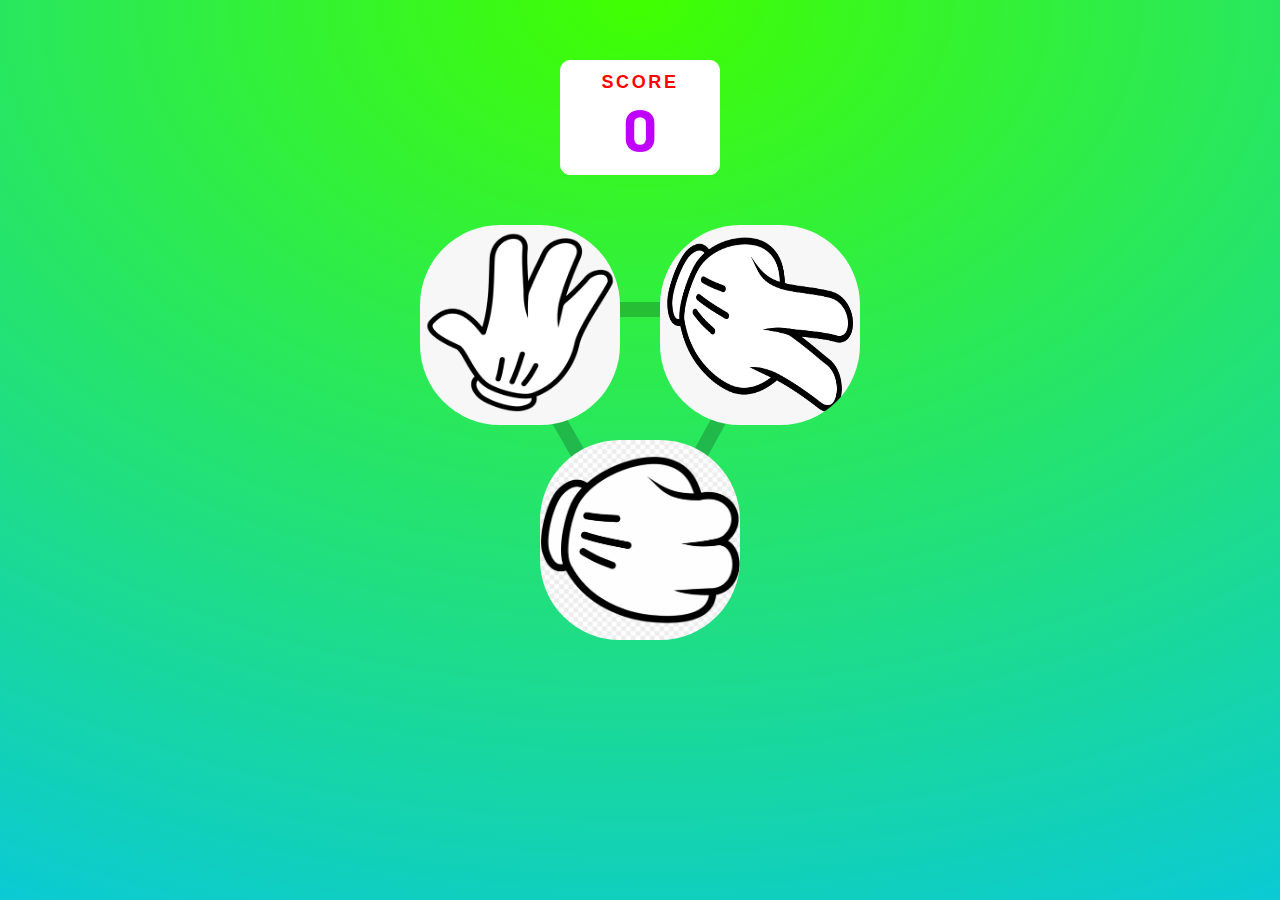
<file: index.html>
<!DOCTYPE html>
<html lang="en">
  <head>
    <link rel="stylesheet" href="./css/style.css" />
    <meta charset="UTF-8" />
    <meta="viewport" content="width=device-width, initial-scale=1.0" />
    <link rel="preconnect" href="https://fonts.gstatic.com" />
    <link rel="preconnect" href="https://fonts.gstatic.com">
    <link href="https://fonts.googleapis.com/css2?family=Barlow:wght@600&display=swap" rel="stylesheet">
    <title>Rock->Paper->Scissors</title>
  </head>
  <body>
    <div class="wrapper">

          <div class="score">
              <p>SCORE</p>
              <h1> 0 </h1>
         
      </div>
      <div class="hands">
            <div class="hand paper">
              <img src="./images/paper.png" id="p"  onclick="pickUser('paper')"/>
            </div>
            <div class="hand scissors">
              <img src="./images/scissors.png" id="s" onclick="pickUser('scissors')"/>
            </div>
            <div class="hand rock">
              <img src="./images/rock.png" id="r" onclick="pickUser('rock')"/>                        
            </div>
      </div>
      <div class="contest">       
        <div class="user">
            <h1>YOU PICKED</h1>
            <div class="handImage">
              <img id="userPickImage" src="./images/paper.png">
            </div>
        </div>
        <div class="result"> 
            <div class="decision"><h1> CONGRATULATIONS YOU WIN! </h1></div>
            <div class="newGame" onclick="restart()">PLAY AGAIN</div>
        </div>
        <div class="computerhand">
            <h1>THE PC PICKED</h1>
            <div class="handImage">
              <img id="computerPickImage" src='./images/paper.png' /> 
            </div>   
        </div>       
      </div>        
    </div>
    <script src="./js/index.js"></script>
  </body>
</html>
</file>
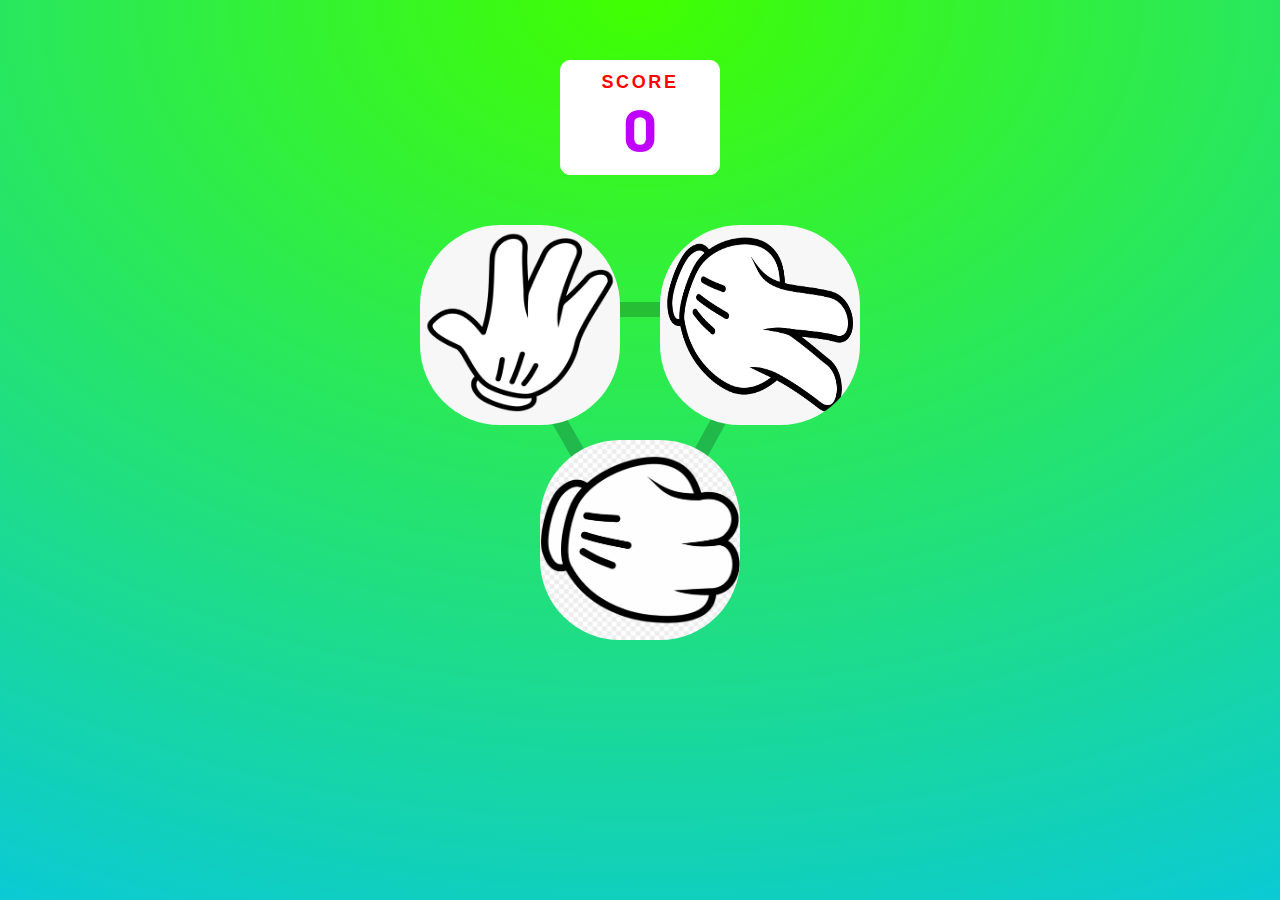
<file: main.html>
<!DOCTYPE html>
<html lang="en">
  <head>
    <link rel="stylesheet" href="css/style.css" />
    <meta charset="UTF-8" />
    <meta="viewport" content="width=device-width, initial-scale=1.0" />
    <link rel="preconnect" href="https://fonts.gstatic.com" />
    <link rel="preconnect" href="https://fonts.gstatic.com">
    <link href="https://fonts.googleapis.com/css2?family=Barlow:wght@600&display=swap" rel="stylesheet">
    <title>Rock->Paper->Scissors</title>
  </head>
  <body>
    <div class="wrapper">

          <div class="score">
              <p>SCORE</p>
              <h1> 0 </h1>
         
      </div>
      <div class="hands">
            <div class="hand paper">
              <img src="/images/paper.png" id="p"  onclick="pickUser('paper')"/>
            </div>
            <div class="hand scissors">
              <img src="/images/scissors.png" id="s" onclick="pickUser('scissors')"/>
            </div>
            <div class="hand rock">
              <img src="/images/rock.png" id="r" onclick="pickUser('rock')"/>                        
            </div>
      </div>
      <div class="contest">       
        <div class="user">
            <h1>YOU PICKED</h1>
            <div class="handImage">
              <img id="userPickImage" src="/images/paper.png">
            </div>
        </div>
        <div class="result"> 
            <div class="decision"><h1> CONGRATULATIONS YOU WIN! </h1></div>
            <div class="newGame" onclick="restart()">PLAY AGAIN</div>
        </div>
        <div class="computerhand">
            <h1>THE PC PICKED</h1>
            <div class="handImage">
              <img id="computerPickImage" src='/images/paper.png' /> 
            </div>   
        </div>       
      </div>        
    </div>
    <script src="/js/index.js"></script>
  </body>
</html>
</file>
<file: css/style.css>
* {
    padding: 0;
    margin: 0;
    box-sizing: border-box;
  }
  
  body {
    font-family: "Barlow Condensed", sans-serif;
  }


  .wrapper {
    display: flex;
    flex-direction: column;
    align-items: center;
    width: 100vw;
    height: 100vh;
    background: radial-gradient(
      134.34% 134.34% at 50% 0%,
      #40ff00 0%,
      #00bfff 100%
    );
  }
  

  
  .score {
    width: 160px;
    height: 115px;
    background-color: white;
    border: 1px solid white;
    border-radius: 10px;
    margin-top: 60px;
    display: flex;
    flex-direction: column;
    justify-content: center;
    align-items: center;
  }
  
  .score h1 {
    color: 	#bf00ff;
    font-size: 60px;
    font-family: "Barlow", sans-serif;
  }
  
  .score p {
    color: #ff0000;
    font-size: 18px;
    font-style: normal;
    font-weight: 650;
    line-height: 20px;
    letter-spacing: 2.6px;
    text-align: left;
  }
  
  .hands {
    background-image: url("../images/triangle.png");
    background-position: center;
    background-repeat: no-repeat;
    visibility: visible;
    opacity: 1;
    position: relative;
    width: 476px;
    height: 430px;
    margin-top: 50px;
    display: flex;
    z-index: 0;
    flex-wrap: wrap;
    justify-content: center;
  }
  #p{
   border-radius: 40%;
  }
  #s{
   border-radius: 40%;
  }
  #r{
   border-radius: 40%;
  }
  .hands img {
    width: 200px;
    height: 200px;
    display: block;
  }
  
  .hands .paper {
    margin-right: 20px;
    
  }
  
  .hands .scissors {
    margin-left: 20px;
  }
  
  .hands .hand {
    cursor: pointer;
    transition: all 0.25s; /*to make beautiful delay */
  }
  
  .hands .hand:hover {
    transform: translate3d(0px, -8px, 0px); /*go up 8px*/
  }
  
  .contest {
    display: none;
    margin-top: 50px;
    width: 900px;
  }
  
  .contest img {
    width: 275px;
    height: 275px;
  }
  
  .contest > div {
    flex: 1;
  }
  
  .contest h1 {
    color: white;
    font-size: 20px;
    margin-top: 20px;
    margin-bottom: 50px;
    text-align: center;
  }
  
  .contest .newGame {
    color: hsl(229, 25%, 31%);
    background-color: white;
    padding: 12px 24px;
    border-radius: 6px;
    cursor: pointer;
    transition: all 0.15s;
  }
  
  .newGame:hover {
    background: rgb(218, 218, 218);
    transform: translate3d(0px, -2px, 0px);
  }
  
  .contest .handImage {
    display: flex;
    justify-content: center;
  }
  
  .result {
    display: flex;
    flex-direction: column;
    justify-content: center;
    align-items: center;
  }
  
  .result h1 {
    font-size: 25px;
    color: 	#ffff00;
  }
  
  .computerhand {
    display: flex;
    flex-direction: column;
  }
</file>
